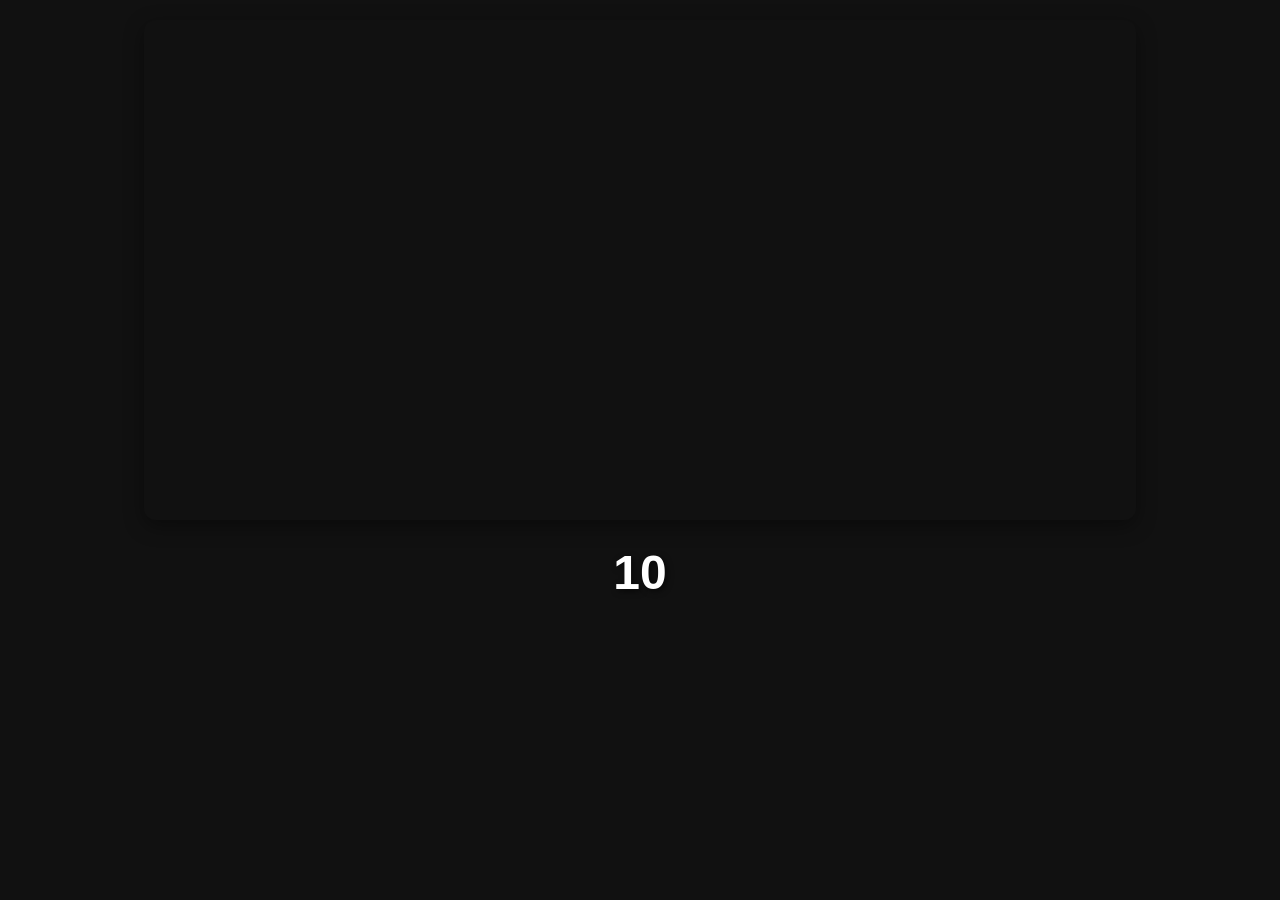
<file: OneDrive/Desktop/javascript practice 1/Task2/index.html>
<!DOCTYPE html>
<html lang="en">
<head>
  <meta charset="UTF-8">
  <title>Nature Slideshow Countdown</title>
  <link rel="stylesheet" href="style.css">
</head>
<body>
  <div id="slideshow">
   <div class="slide" style="background-image: url('https://images.unsplash.com/photo-1501785888041-af3ef285b470');"></div>
   <div class="slide" style="background-image: url('https://images.unsplash.com/photo-1511497584788-876760111969');"></div>
   <div class="slide" style="background-image: url('https://images.unsplash.com/photo-1500530855697-b586d89ba3ee');"></div>
   <div class="slide" style="background-image: url('https://images.unsplash.com/photo-1506744038136-46273834b3fb');"></div>
   <div class="slide" style="background-image: url('https://images.unsplash.com/photo-1470770841072-f978cf4d019e');"></div>
   <div class="slide" style="background-image: url('https://images.unsplash.com/photo-1441974231531-c6227db76b6e');"></div>
   <div class="slide" style="background-image: url('https://images.unsplash.com/photo-1464822759023-fed622ff2c3b');"></div>
   <div class="slide" style="background-image: url('https://images.unsplash.com/photo-1500534314209-a25ddb2bd429');"></div>
   <div class="slide" style="background-image: url('https://images.unsplash.com/photo-1500375592092-40eb2168fd21');"></div>
   <div class="slide" style="background-image: url('https://images.unsplash.com/photo-1500534623283-312aade485b7');"></div>
  </div>
  
  <div id="countdown">10</div>

  <script src="script.js"></script>
</body>
</html>
</file>
<file: OneDrive/Desktop/javascript practice 1/Task2/style.css>
body {
  padding: 20px;
  font-family: 'Segoe UI', Arial, sans-serif;
  text-align: center;
  margin: 0;
  background: #111;
  color: #fff;
}

#slideshow {
  width: 80%;
  height: 500px;
  margin: 0 auto;
  border-radius: 12px;
  overflow: hidden;
  box-shadow: 0 6px 20px rgba(0,0,0,0.4);
  position: relative;
}
.slide {
  width: 100%;
  height: 100%;
  background-size: cover;
  background-position: center;
  display: none;
  transition: opacity 0.8s ease-in-out;
}
#countdown {
  font-size: 3em;
  margin: 25px 0;
  font-weight: bold;
  color: white;
  text-shadow: 2px 2px 6px rgba(0,0,0,0.6);
}
</file>
